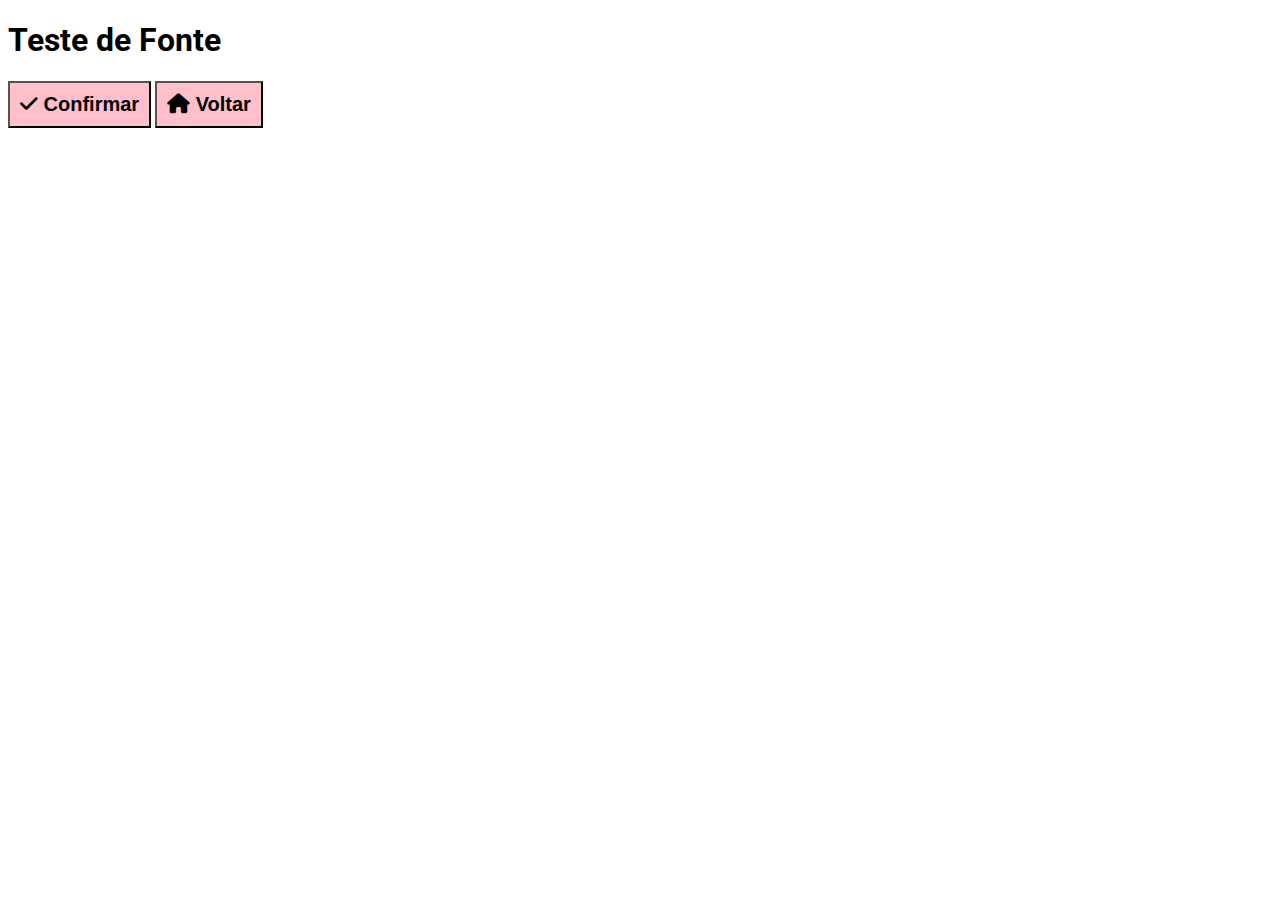
<file: index.html>
<!DOCTYPE html>
<html lang="en">
<head>
    <meta charset="UTF-8">
    <meta name="viewport" content="width=device-width, initial-scale=1.0">
    <title>Inserindo Fonte e Ícones</title>
    <link rel="stylesheet" href="https://cdnjs.cloudflare.com/ajax/libs/font-awesome/6.0.0-beta3/css/all.min.css">
    <link rel="stylesheet" href="css/estilo.css">
</head>
<body>
    <h1>Teste de Fonte</h1>

    <button class="btn">
        <i class="fa-solid fa-check"></i>
        Confirmar
    </button>

    <button class="btn">
        <i class="fa-solid fa-house"></i>
        Voltar
    </button>

</body>
</html>
</file>
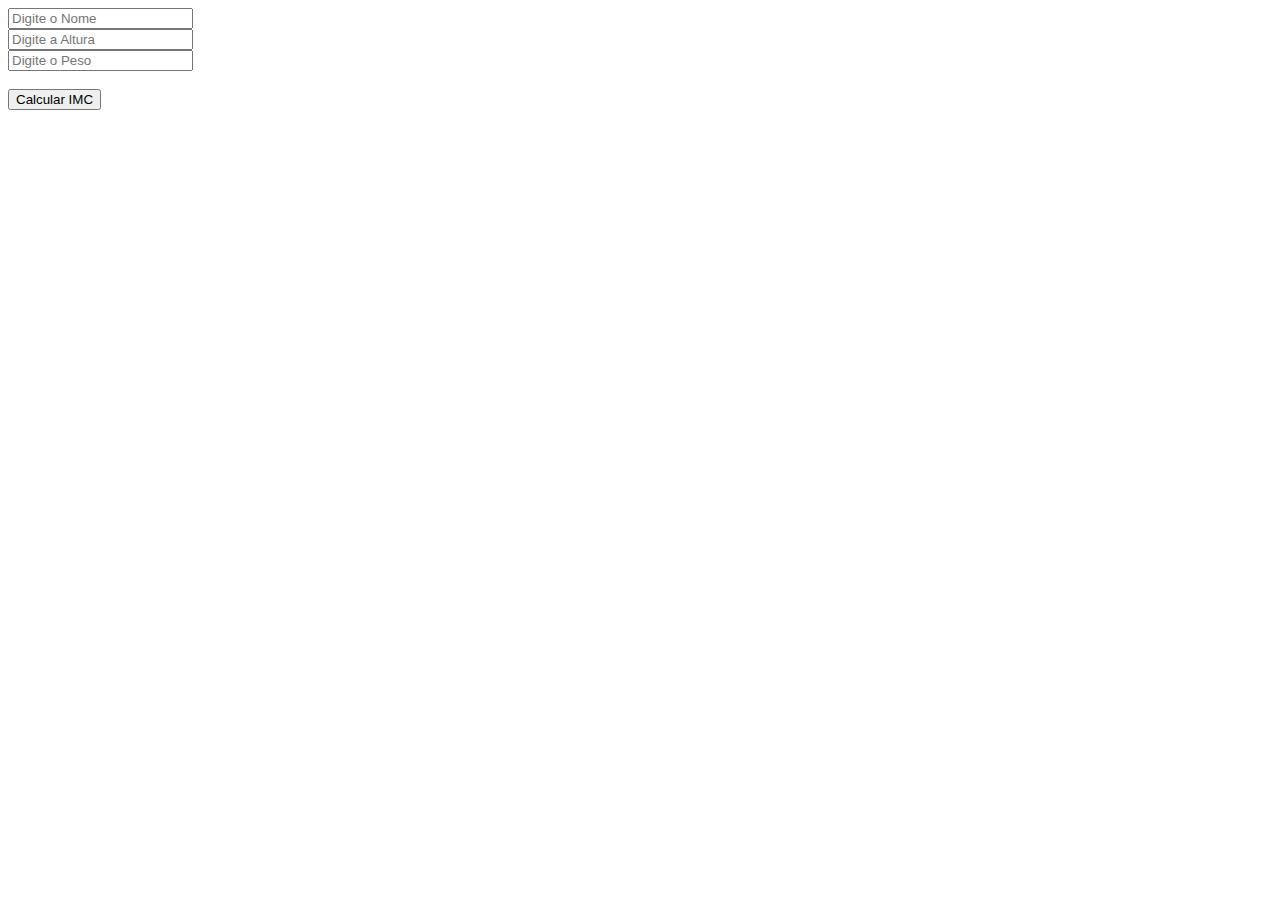
<file: imc.html>
<!DOCTYPE html>
<html lang="en">

<head>
    <meta charset="UTF-8">
    <meta name="viewport" content="width=device-width, initial-scale=1.0">
    <title>IMC</title>
</head>

<body>
    <main>
        <form action="" method="get">
            <input placeholder="Digite o Nome" type="text" id="txtNome"> <br>
            <input placeholder="Digite a Altura" type="text" id="txtAltura"> <br>
            <input placeholder="Digite o Peso" type="text" id="txtPeso"> <br> <br>

            <button type="button" id="btnCalcular">Calcular IMC</button>

        </form>

        <p id="mostrarIMC"></p>

    </main>
    <script src="js/imc.js"></script>
</body>

</html>
</file>
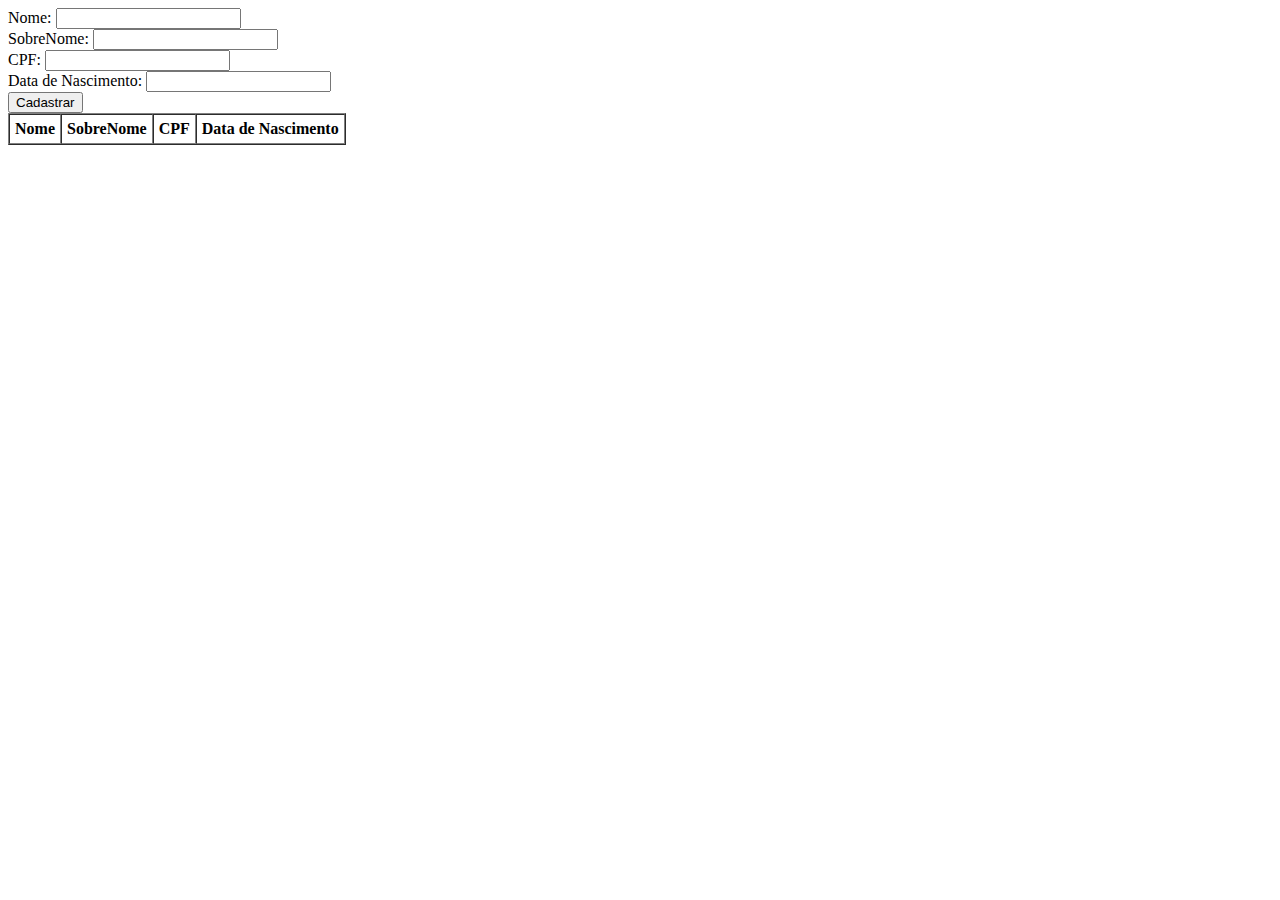
<file: json.html>
<!DOCTYPE html>
<html lang="en">

<head>
    <meta charset="UTF-8">
    <meta name="viewport" content="width=device-width, initial-scale=1.0">
    <title>Entendendo JSON e Storages</title>
</head>

<body>

    <form action="#" method="get">
        <label for="txtNome">Nome:</label>
        <input type="text" name="txtNome" id="txtNome"> <br>

        <label for="txtSobreNome">SobreNome:</label>
        <input type="text" name="txtSobreNome" id="txtSobreNome"> <br>

        <label for="txtCPF">CPF:</label>
        <input type="text" name="txtCPF" id="txtCPF"> <br>

        <label for="txtDataNascimento">Data de Nascimento:</label>
        <input type="text" name="txtDataNascimento" id="txtDataNascimento"> <br>

        <button id="btnCadastrar" type="button">Cadastrar</button>

    </form>

    <table border="1" cellspacing="0" cellpadding="5" id="tabPessoas">
        <tr>
            <th>Nome</th>
            <th>SobreNome</th>
            <th>CPF</th>
            <th>Data de Nascimento</th>
        </tr>
    </table>

    <script src="js/json.js"></script>
</body>

</html>
</file>
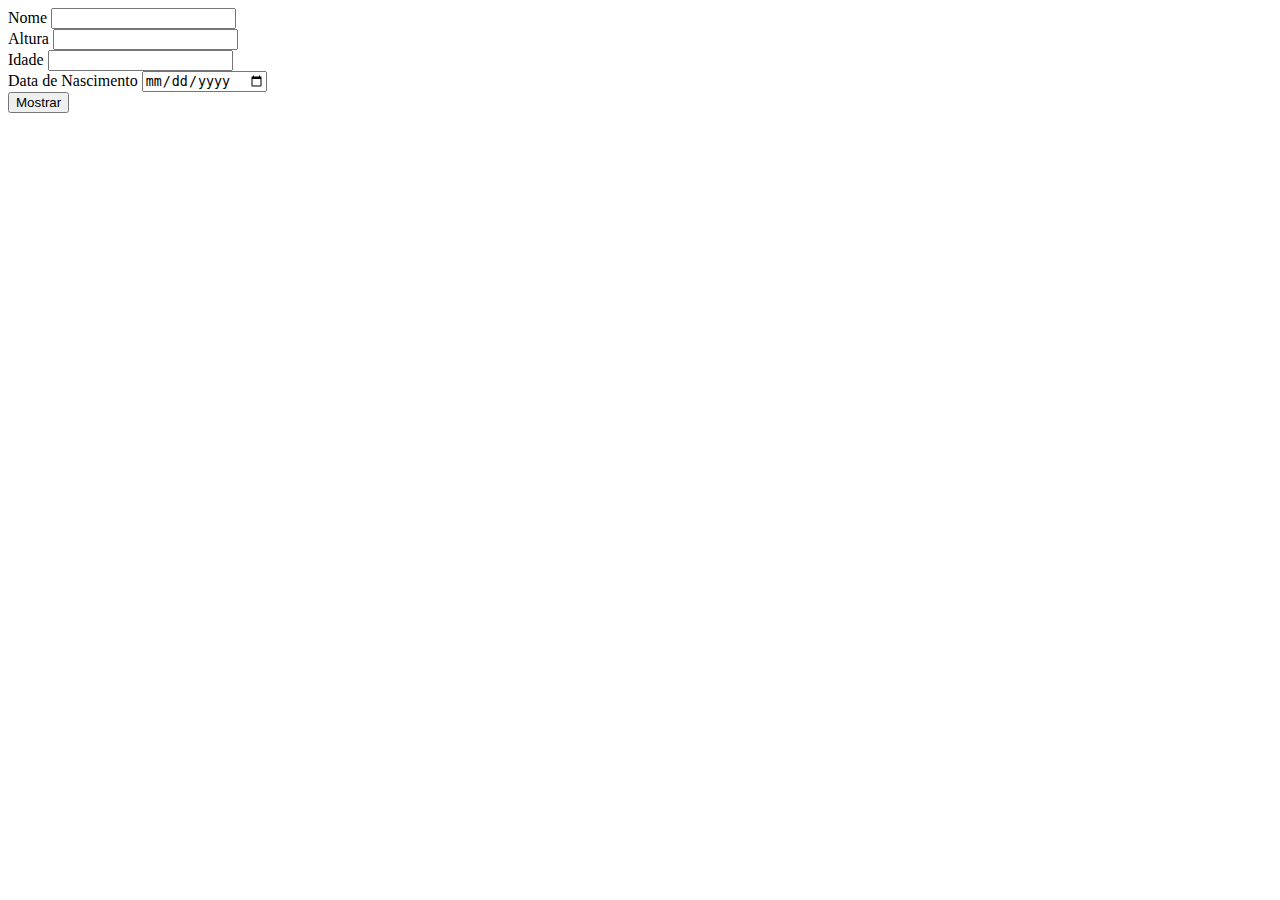
<file: objeto.html>
<!DOCTYPE html>
<html lang="en">
<head>
    <meta charset="UTF-8">
    <meta name="viewport" content="width=device-width, initial-scale=1.0">
    <title>Entendendo Objeto Javascript</title>
</head>
<body>
    <main>
        <form action="" method="get">
            <label for="txtNome">Nome</label>
            <input type="text" name="nome" id="txtNome">
            <br>

            <label for="txtAltura">Altura</label>
            <input type="text" name="altura" id="txtAltura">
            <br>

            <label for="txtIdade">Idade</label>
            <input type="number" name="idade" id="txtIdade">
            <br>

            <label for="txtDataNascimento">Data de Nascimento</label>
            <input type="date" name="dataNascimento" id="txtDataNascimento">
            <br>

            <button id="btnMostrar" type="button">Mostrar</button>
        </form>

        <div id="resultado"></div>

    </main>

    <script src="js/objeto.js"></script>
</body>
</html>
</file>
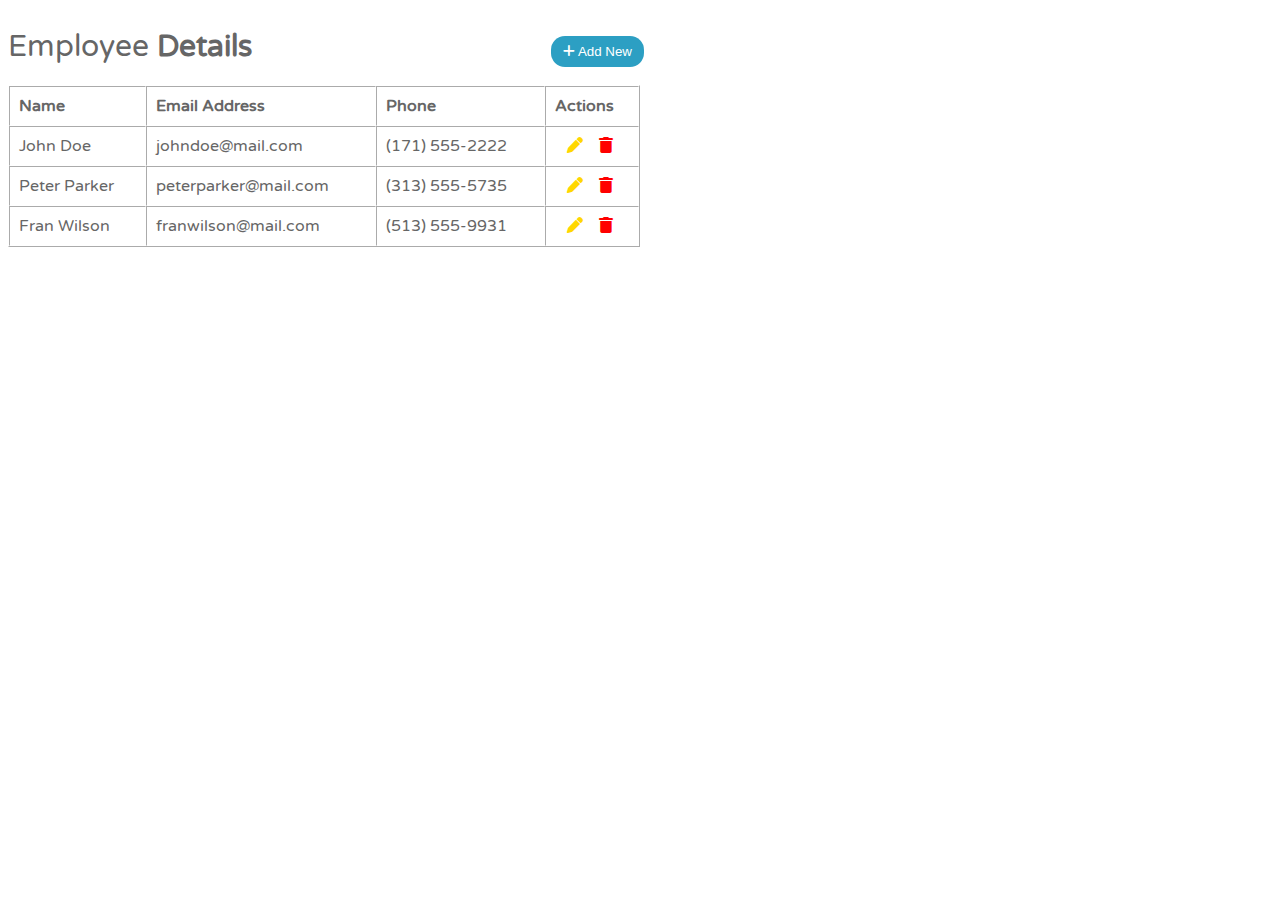
<file: pagina1.html>
<!DOCTYPE html>
<html lang="en">

<head>
    <meta charset="UTF-8">
    <meta name="viewport" content="width=device-width, initial-scale=1.0">
    <title>Página 1</title>
    <!-- Importar Icones do FontAwesome -->
    <link rel="stylesheet" href="https://cdnjs.cloudflare.com/ajax/libs/font-awesome/6.0.0-beta3/css/all.min.css">
    <link rel="stylesheet" href="css/pagina1.css">
</head>

<body>

    <section>

        <div class="titulo">
            Employee <strong>Details</strong>
        </div>

        <div class="addButton">
            <button>
                <i class="fa-solid fa-plus"></i>
                Add New
            </button>
        </div>



        <table  border="1" cellpadding="9" cellspacing="0">
            <tr>
                <th align="left">Name</th>
                <th align="left">Email Address</th>
                <th align="left">Phone</th>
                <th align="left">Actions</th>
            </tr>
            <tr>
                <td>John Doe</td>
                <td>johndoe@mail.com</td>
                <td>(171) 555-2222</td>
                <td>
                    &nbsp;&nbsp;
                    <i class="fa-solid fa-pen lapis"></i>
                    &nbsp;&nbsp;
                    <i class="fa-solid fa-trash lixo"></i>
                </td>
            </tr>
            <tr>
                <td>Peter Parker</td>
                <td>peterparker@mail.com</td>
                <td>(313) 555-5735</td>
                <td>
                    &nbsp;&nbsp;
                    <i class="fa-solid fa-pen lapis"></i>
                    &nbsp;&nbsp;
                    <i class="fa-solid fa-trash lixo"></i>
                </td>
            </tr>
            <tr>
                <td>Fran Wilson</td>
                <td>franwilson@mail.com</td>
                <td>(513) 555-9931</td>
                <td>
                    &nbsp;&nbsp;
                    <i class="fa-solid fa-pen lapis"></i>
                    &nbsp;&nbsp;
                    <i class="fa-solid fa-trash lixo"></i>
                </td>
            </tr>
        </table>

    </section>

</body>

</html>
</file>
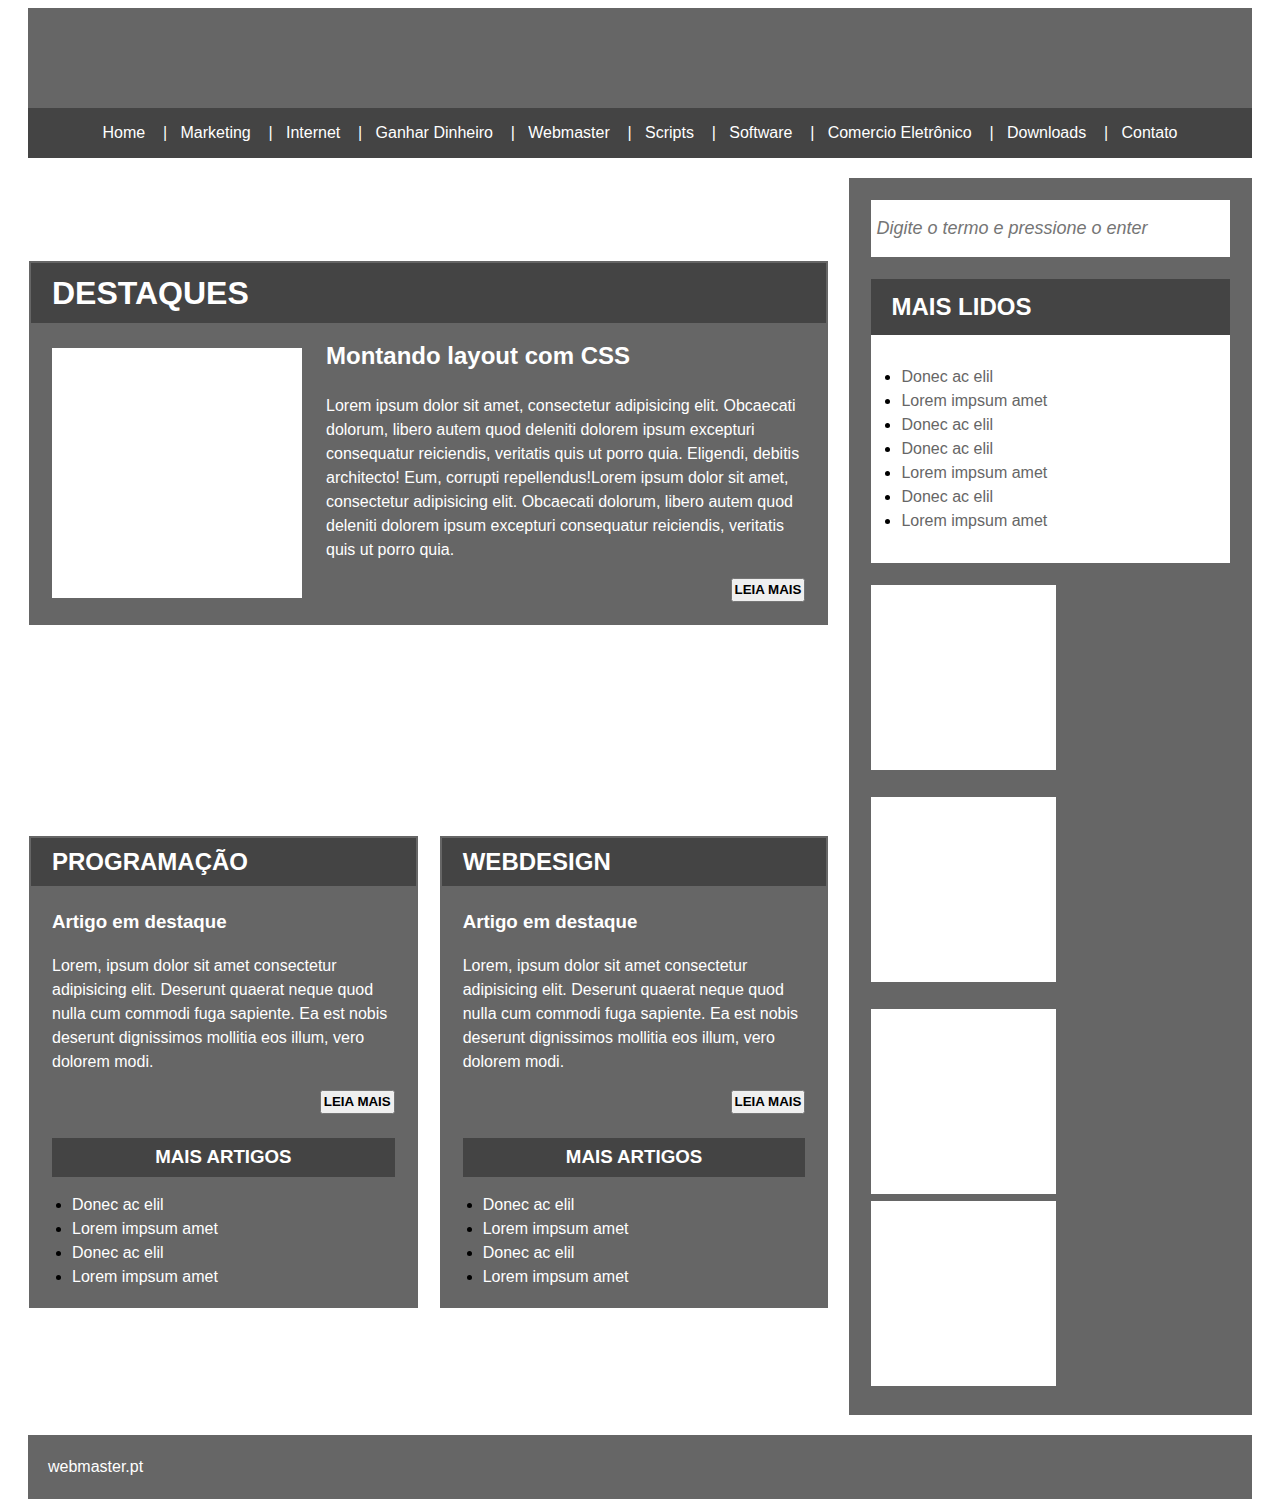
<file: pagina3.html>
<!DOCTYPE html>
<html lang="en">

<head>
    <meta charset="UTF-8">
    <meta name="viewport" content="width=device-width, initial-scale=1.0">
    <title>Exercício 3 - HTML/CSS</title>
    <link rel="stylesheet" href="css/pagina3.css">
</head>

<body>
    <header>
        <div id="topo"></div>
        <table id="menu">
            <tr>
                <td>
                    <a class="link" href="#">Home</a> &nbsp; &nbsp;|&nbsp;&nbsp;
                    <a class="link" href="#">Marketing</a> &nbsp; &nbsp;|&nbsp;&nbsp;
                    <a class="link" href="#">Internet</a> &nbsp; &nbsp;|&nbsp;&nbsp;
                    <a class="link" href="#">Ganhar Dinheiro</a> &nbsp; &nbsp;|&nbsp;&nbsp;
                    <a class="link" href="#">Webmaster</a> &nbsp; &nbsp;|&nbsp;&nbsp;
                    <a class="link" href="#">Scripts</a> &nbsp; &nbsp;|&nbsp;&nbsp;
                    <a class="link" href="#">Software</a> &nbsp; &nbsp;|&nbsp;&nbsp;
                    <a class="link" href="#">Comercio Eletrônico</a> &nbsp; &nbsp;|&nbsp;&nbsp;
                    <a class="link" href="#">Downloads</a> &nbsp; &nbsp;|&nbsp;&nbsp;
                    <a class="link" href="#">Contato</a>
                </td>
            </tr>
        </table>
    </header>
    <main>

        <table width="100%" cellspacing="20" border="0" id="tabPrincipal">
            <tr>
                <td class="colDestaque" cellspacing="0" colspan="2">

                    <table id="tabDestaques" border="0">
                        <tr class="linTituloTab">
                            <td colspan="2">
                                <h1>Destaques</h1>
                            </td>
                        </tr>
                        <tr>
                        <tr class="linMontandoLayout">
                            <td>
                                <div id="quadrado">

                                </div>
                            </td>
                            <td>
                                <h2>Montando layout com CSS</h2>
                                <p>
                                    Lorem ipsum dolor sit amet, consectetur adipisicing elit. Obcaecati dolorum, libero
                                    autem quod deleniti dolorem ipsum excepturi consequatur reiciendis, veritatis quis
                                    ut porro quia. Eligendi, debitis architecto! Eum, corrupti repellendus!Lorem ipsum
                                    dolor sit amet, consectetur adipisicing elit. Obcaecati dolorum, libero
                                    autem quod deleniti dolorem ipsum excepturi consequatur reiciendis, veritatis quis
                                    ut porro quia. 
                                </p>
                                <button class="btnLeiaMais">
                                    Leia Mais
                                </button>
                            </td>
                        </tr>
                    </table>

                </td>
                <td class="colMaisLidos" rowspan="2">

                    <table id="tabMaisLidos" cellspacing="20">
                        <tr>
                            <td>
                                <input type="text" placeholder="Digite o termo e pressione o enter">
                            </td>
                        </tr>
                        <tr>
                            <td>
                                <h2>
                                    MAIS LIDOS
                                </h2>
                                <ul>
                                    <li><span>Donec ac elil</span></li>
                                    <li><span>Lorem impsum amet</span></li>
                                    <li><span>Donec ac elil</span></li>
                                    <li><span>Donec ac elil</span></li>
                                    <li><span>Lorem impsum amet</span></li>
                                    <li><span>Donec ac elil</span></li>
                                    <li><span>Lorem impsum amet</span></li>
                                </ul>
                            </td>
                        </tr>
                        <tr>
                            <td>
                                <div id="quadrados">

                                    <div class="quad quadradinho1">

                                    </div>
                                    <div class="quad quadradinho2">

                                    </div>
                                    <div class="quad quadradinho3">

                                    </div>
                                    <div class="quad quadradinho4">

                                    </div>
                                </div>

                            </td>
                        </tr>
                    </table>




                </td>
            </tr>
            <tr>
                <td class="colProgramacao">
                    <table id="tabProgramacao">
                        <tr class="linTituloTab">
                            <td>
                                <h2>Programação</h2>
                            </td>
                        </tr>
                        <tr class="artDestaque">
                            <td>
                                <h3>Artigo em destaque</h3>
                                <p>
                                    Lorem, ipsum dolor sit amet consectetur adipisicing elit. Deserunt quaerat neque
                                    quod nulla cum commodi fuga sapiente. Ea est nobis deserunt
                                    dignissimos mollitia eos illum, vero dolorem modi.
                                </p>
                                <button class="btnLeiaMais">
                                    Leia Mais
                                </button>
                            </td>
                        </tr>
                        <tr>
                            <td>
                                <h3 class="maisArtigos">
                                    MAIS ARTIGOS
                                </h3>
                                <ul>
                                    <li><span>Donec ac elil</span></li>
                                    <li><span>Lorem impsum amet</span></li>
                                    <li><span>Donec ac elil</span></li>
                                    <li><span>Lorem impsum amet</span></li>
                                </ul>

                            </td>
                        </tr>
                    </table>


                </td>
                <td class="colWebdesign">
                    <table id="tabWebdesign">
                        <tr class="linTituloTab">
                            <td>
                                <h2>Webdesign</h2>
                            </td>
                        </tr>
                        <tr class="artDestaque">
                            <td>
                                <h3>Artigo em destaque</h3>
                                <p>
                                    Lorem, ipsum dolor sit amet consectetur adipisicing elit. Deserunt quaerat neque
                                    quod nulla cum commodi fuga sapiente. Ea est nobis deserunt
                                    dignissimos mollitia eos illum, vero dolorem modi.
                                </p>
                                <button class="btnLeiaMais">
                                    Leia Mais
                                </button>
                            </td>
                        </tr>
                        <tr>
                            <td>
                                <h3 class="maisArtigos">
                                    MAIS ARTIGOS
                                </h3>
                                <ul>
                                    <li><span>Donec ac elil</span></li>
                                    <li><span>Lorem impsum amet</span></li>
                                    <li><span>Donec ac elil</span></li>
                                    <li><span>Lorem impsum amet</span></li>
                                </ul>

                            </td>
                        </tr>
                    </table>
                </td>
            </tr>

        </table>

    </main>
    <footer>
        webmaster.pt
    </footer>
</body>

</html>
</file>
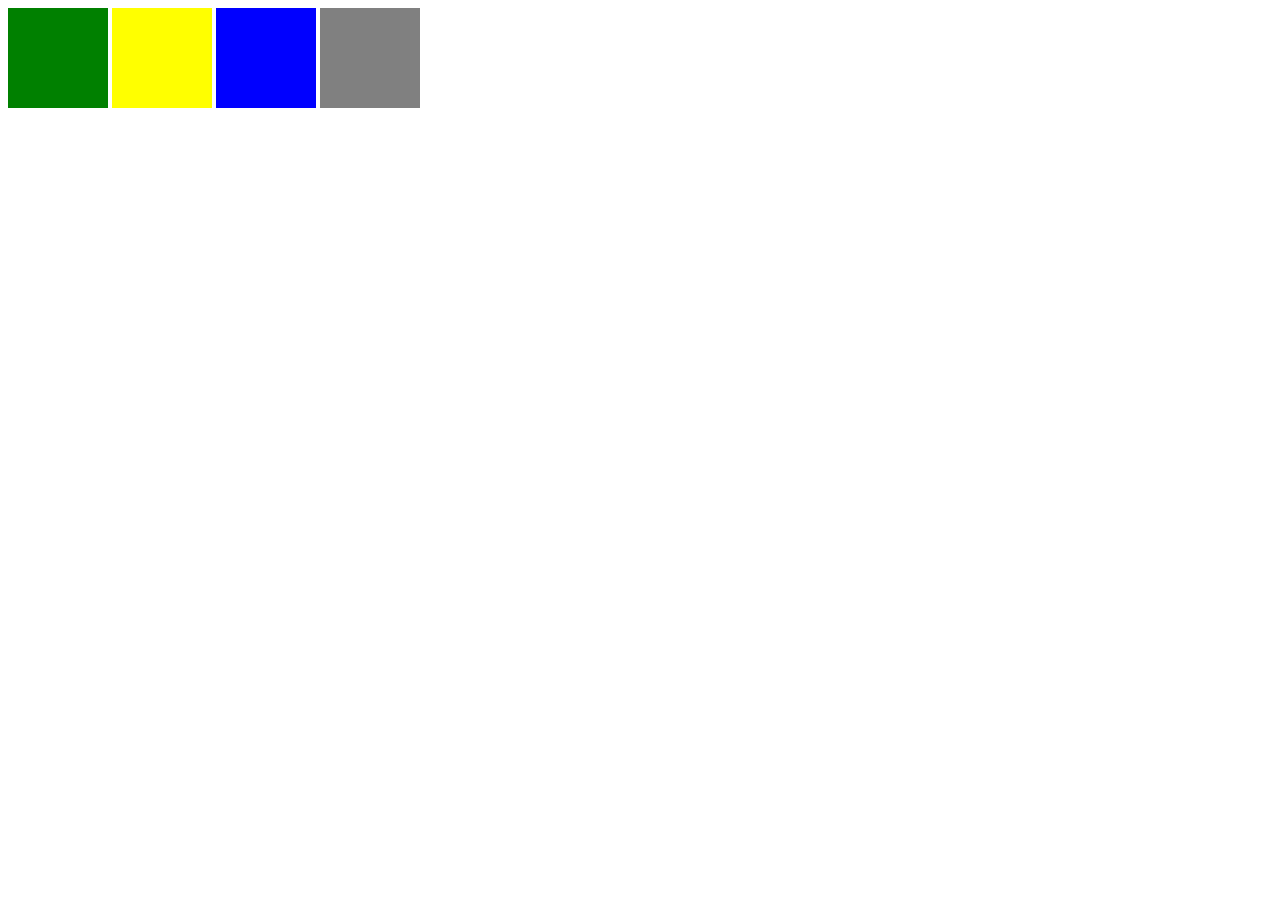
<file: responsivo.html>
<!DOCTYPE html>
<html lang="en">

<head>
    <meta charset="UTF-8">
    <meta name="viewport" content="width=device-width, initial-scale=1.0">
    <title>Pagina Internet</title>
    <link rel="stylesheet" href="css/responsivo.css">
</head>

<body>
   <div id="quad1"></div>
   <div id="quad2"></div>
   <div id="quad3"></div>
   <div id="quad4"></div>
</body>

</html>
</file>
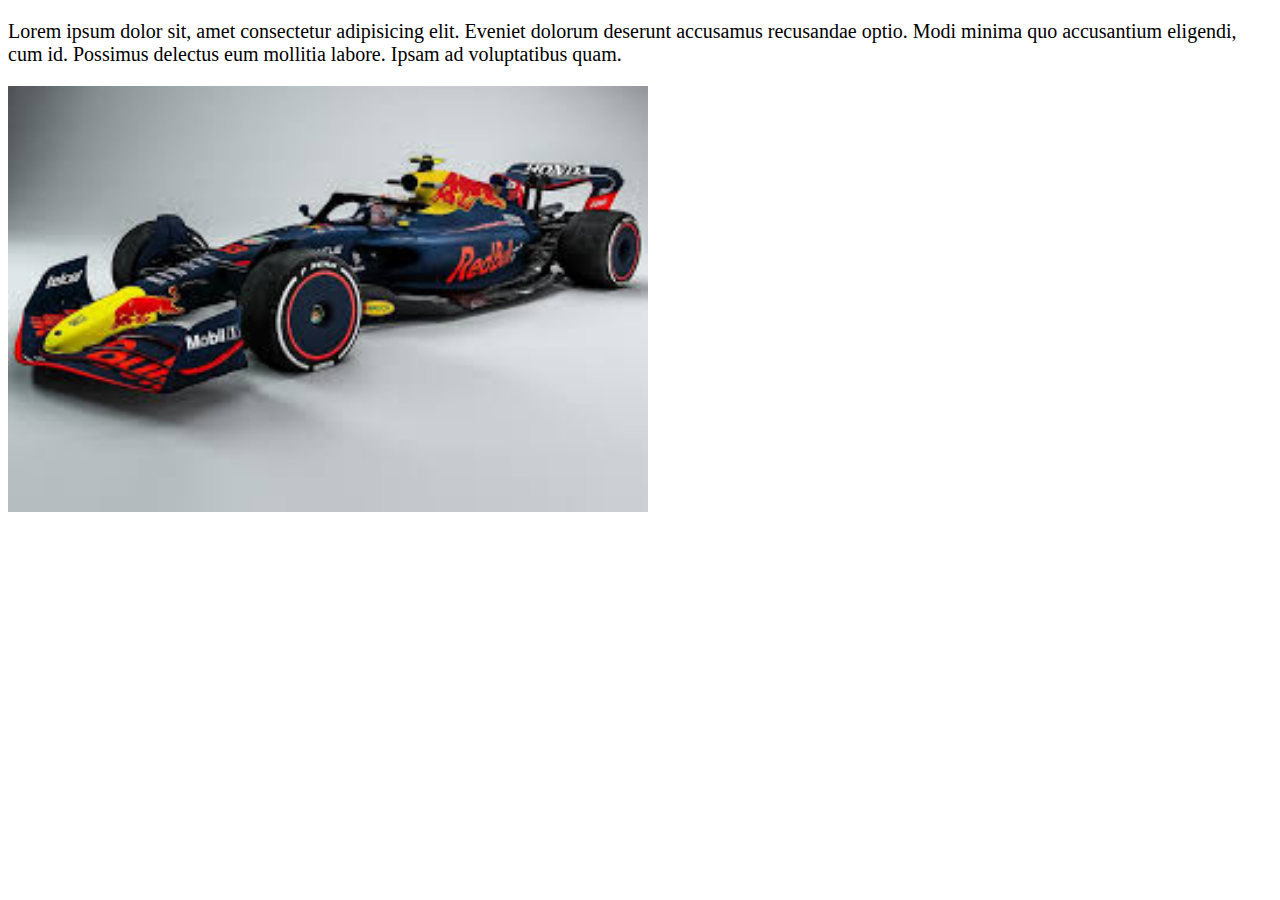
<file: ex1/ex1.html>
<!DOCTYPE html>
<html lang="en">

<head>
    <meta charset="UTF-8">
    <meta name="viewport" content="width=device-width, initial-scale=1.0">
    <title>Exercício 1 - Media Queries</title>
    <link rel="stylesheet" href="ex1.css">
</head>

<body>
    <header>
        <p>
            Lorem ipsum dolor sit, amet consectetur adipisicing elit.
            Eveniet dolorum deserunt accusamus recusandae optio.
            Modi minima quo accusantium eligendi, cum id.
            Possimus delectus eum mollitia labore. Ipsam ad voluptatibus quam.
        </p>
        <img src="../img/1.jfif" alt="Imagem">
    </header>
</body>

</html>
</file>
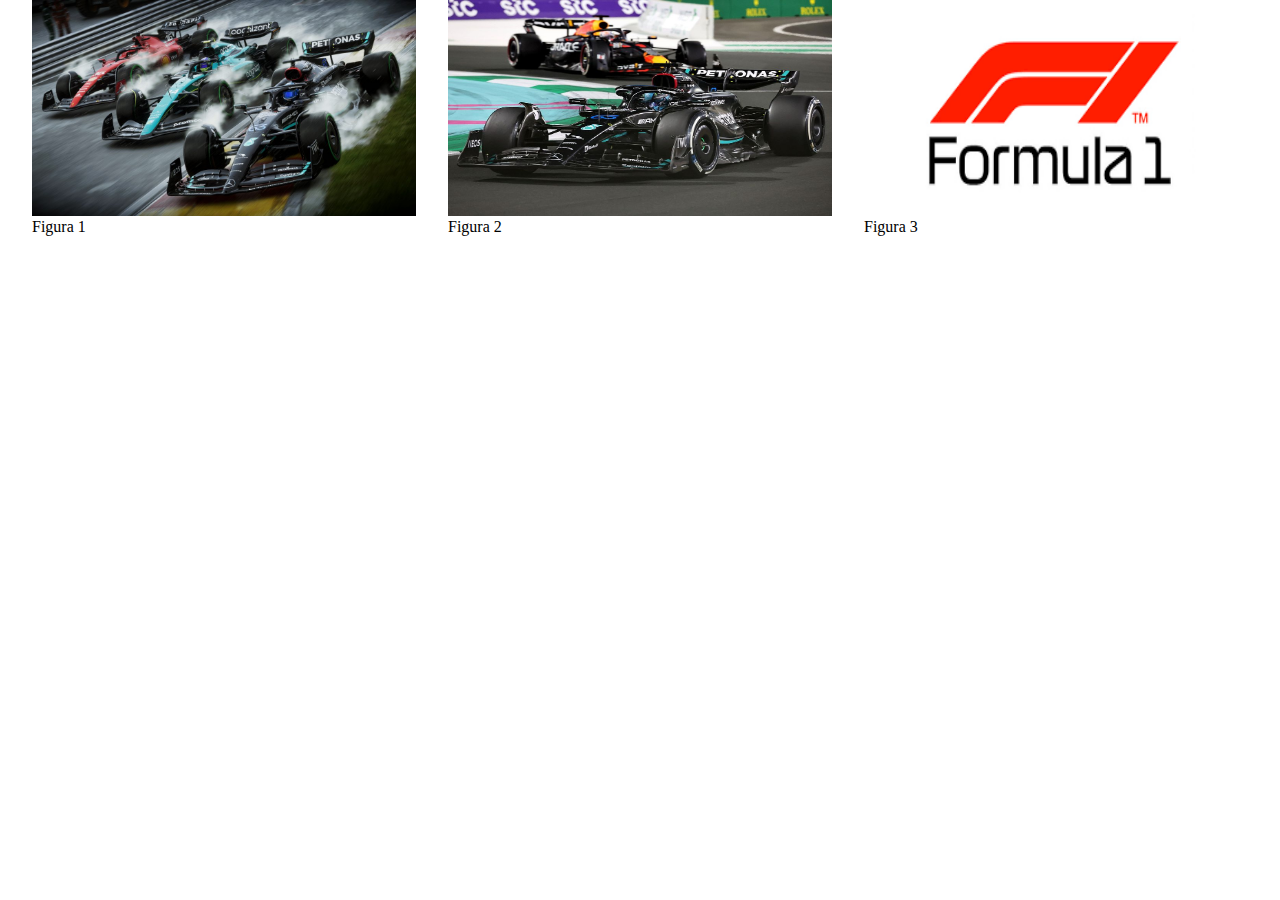
<file: ex2/ex2.html>
<!DOCTYPE html>
<html lang="en">
<head>
    <meta charset="UTF-8">
    <meta name="viewport" content="width=device-width, initial-scale=1.0">
    <title>Exercício 2 - Media Queries + Display Flex</title>
    <link rel="stylesheet" href="ex2.css">
</head>
<body>
    <section>
        <div class="card">
            <figure>
                <img src="../img/2.jpg" alt="Imagem 1">
                <figcaption>
                    Figura 1
                </figcaption>
            </figure>
        </div>
        <div class="card">
            <figure>
                <img src="../img/3.jpg" alt="Imagem 2">
                <figcaption>
                    Figura 2
                </figcaption>
            </figure>
        </div>
        <div class="card">
            <figure>
                <img src="../img/4.png" alt="Imagem 3">
                <figcaption>
                    Figura 3
                </figcaption>
            </figure>
        </div>

    </section>

</body>
</html>
</file>
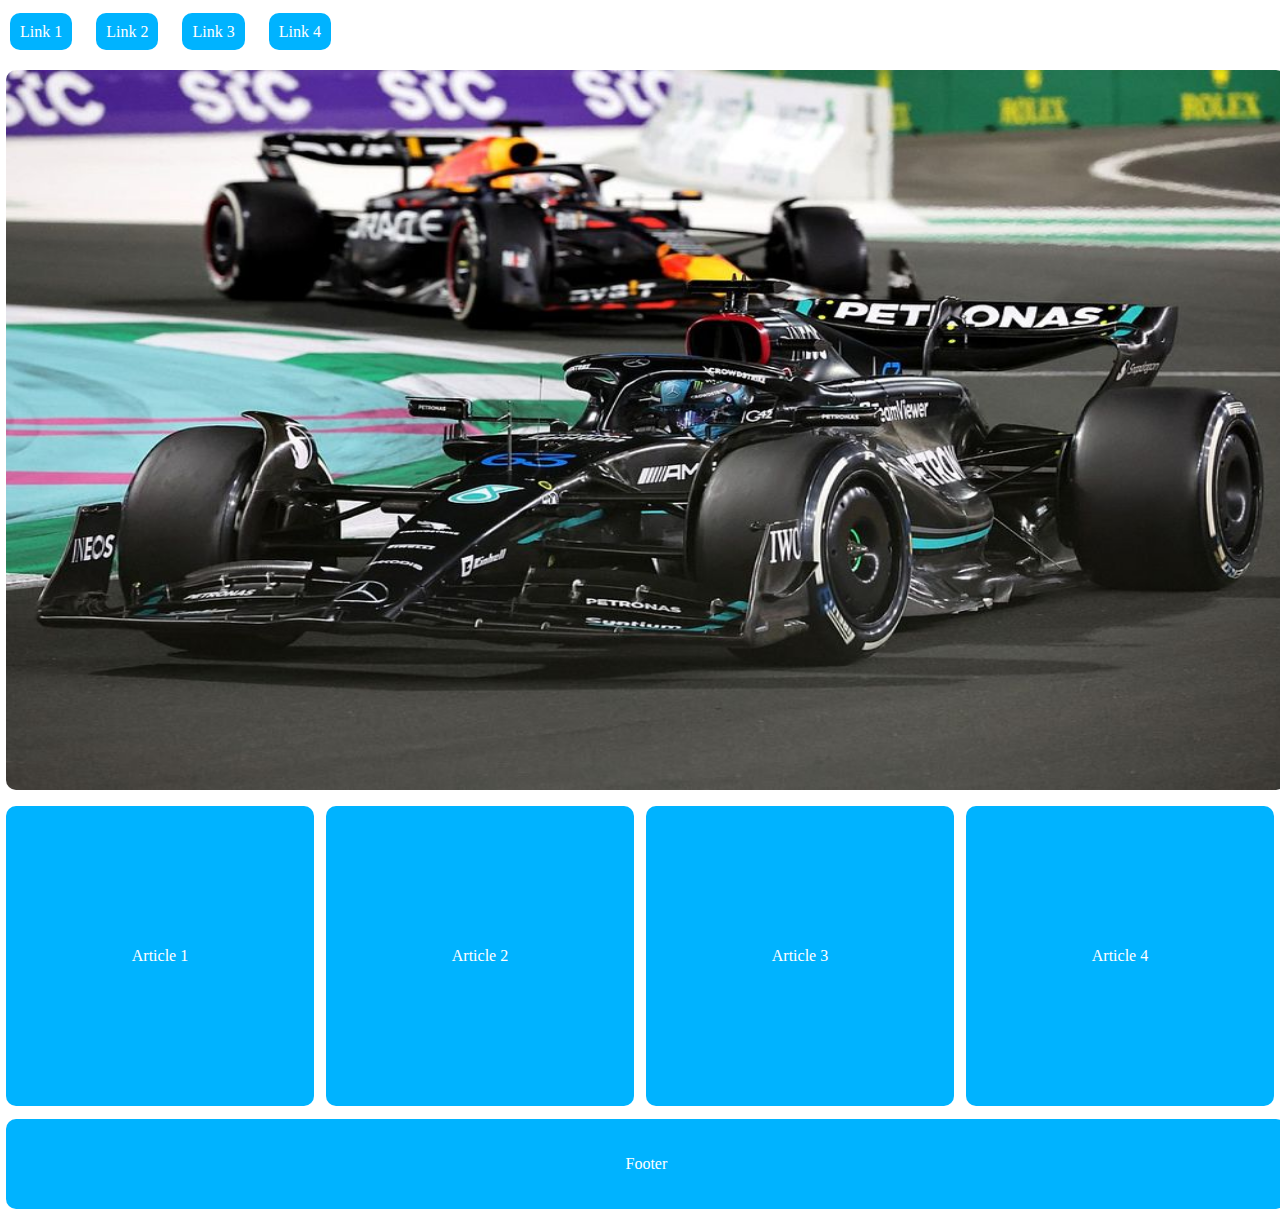
<file: ex3/ex3.html>
<!DOCTYPE html>
<html lang="pt-br">

<head>
    <meta charset="UTF-8">
    <meta name="viewport" content="width=device-width, initial-scale=1.0">
    <link rel="stylesheet" href="ex3.css">
    <title>Exercício 3</title>
</head>

<body>
    <header>
        <nav>
            <a href="#">Link 1</a>
            <a href="#">Link 2</a>
            <a href="#">Link 3</a>
            <a href="#">Link 4</a>
        </nav>
    </header>
    <main>
        <section>
            <img src="../img/3.jpg" alt="Imagem3">
        </section>
        <section class="art">
            <article>
                Article 1
            </article>
            <article>
                Article 2
            </article>
            <article>
                Article 3
            </article>
            <article>
                Article 4
            </article>
        </section>
    </main>
    <footer>
        Footer
    </footer>
</body>

</html>
</file>
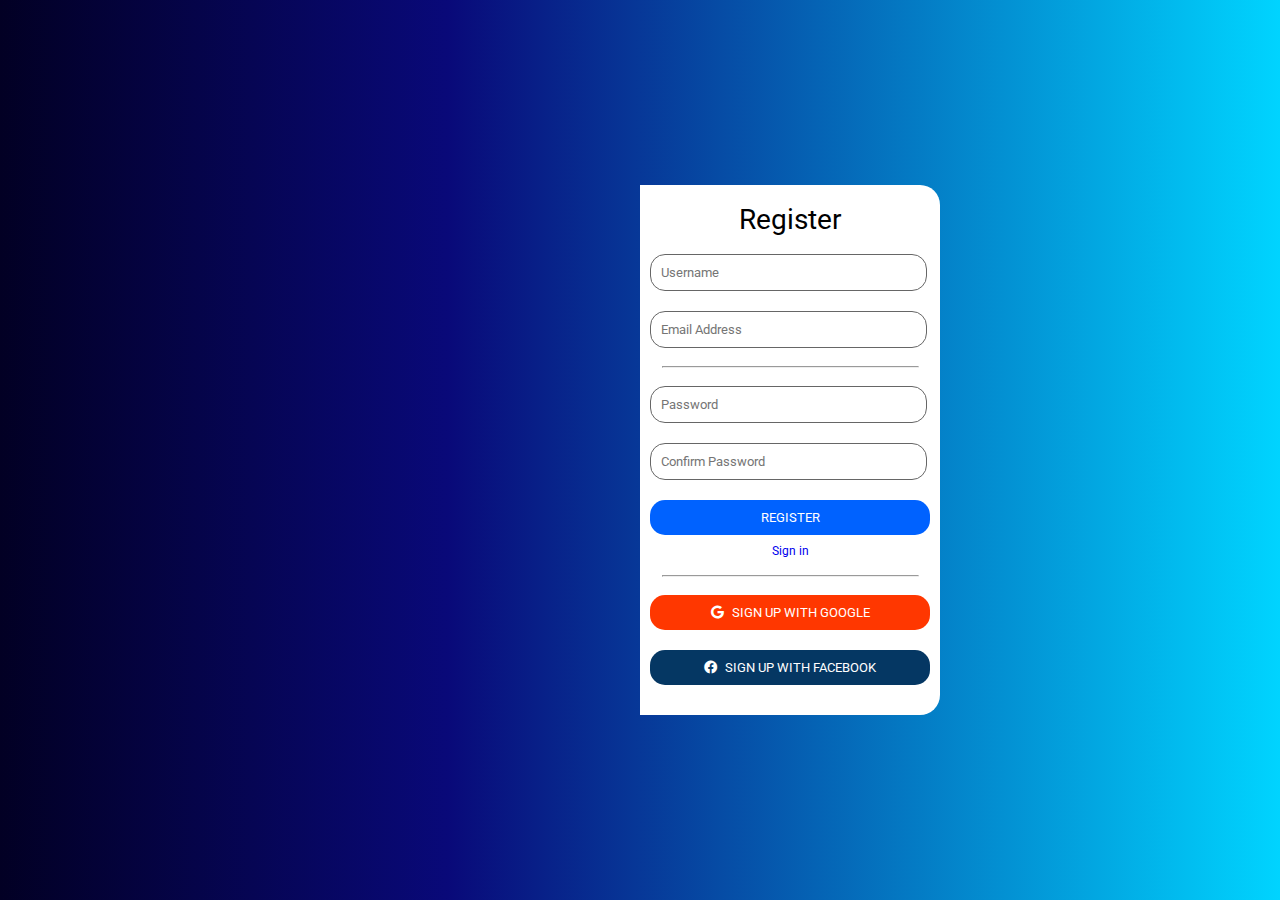
<file: ex5/ex5.html>
<!DOCTYPE html>
<html lang="pt-br">

<head>
    <meta charset="UTF-8">
    <meta name="viewport" content="width=device-width, initial-scale=1.0">
    <title>Exercício 5</title>
    <link rel="stylesheet" href="ex5.css">
</head>

<body>
    <main class="container">
        <section class="imagem">

        </section>
        <section class="formulario">
            <div>
                <form action="#" method="get">
                    <h3>Register</h3>
                    <input type="text" placeholder="Username">
                    <input type="email" placeholder="Email Address">
                    <hr>

                    <input type="password" placeholder="Password">
                    <input type="password" placeholder="Confirm Password">
                    <button class="btnRegister">Register</button>
                    <a href="#">Sign in</a>
                    <hr>

                    <button class="btnGoogle">
                        <i class="fa-brands fa-google"></i>
                        Sign Up With Google
                    </button>

                    <button class="btnFacebook">
                        <i class="fa-brands fa-facebook"></i>
                        Sign Up With Facebook
                    </button>
                </form>

            </div>
        </section>
    </main>
</body>

</html>
</file>
<file: css/estilo.css>
@import url('https://fonts.googleapis.com/css2?family=Roboto:ital,wght@0,100..900;1,100..900&display=swap');

body {
    font-family: 'Roboto', sans-serif;
}

.btn {
    background-color: pink;
    padding: 10px;
    font-weight: bold;
    font-size: 20px;
}
</file>
<file: css/pagina1.css>
/* Importando a Fonte Varela Round */
@import url('https://fonts.googleapis.com/css2?family=Varela+Round&display=swap');

body {
    font-family: 'Varela Round', sans-serif;
    color: #666;
}

table {
    width: 50%;
    border-color: white;
}

div.titulo {
    display: inline-block;
    margin: 20px 0;
    width: 25%;
    font-size: 30px;
    text-align: left;
}

div.addButton {
    display: inline-block;
    width: 25%;
    text-align: right;
}

div.addButton button {
    border: 0;
    padding: 8px 12px;

    background-color: rgb(44, 159, 195);
    color: white;
    border-radius: 14px;
}
i.lapis{
    color: gold;
}
i.lixo{
    color: red;
}
</file>
<file: css/pagina3.css>
* {
    font-family: Arial, Helvetica, sans-serif;
    line-height: 1.5;
}

header {
    margin: 0 20px;
}

#topo {
    background-color: #666;
    width: 100%;
    height: 100px;
}

#menu {
    width: 100%;
    height: 50px;
    background-color: #444;
    text-align: center;
}

#menu td,
a.link {
    color: white;
    text-decoration: none;
}

td.colDestaque {
    width: 66%;
}


#tabDestaques,
#tabProgramacao,
#tabWebdesign,
.colMaisLidos {
    background-color: #666;
    color: white;
}

tr.linTituloTab {
    background-color: #444;
    color: white;
}

tr.linMontandoLayout #quadrado {
    width: 250px;
    height: 250px;
    margin: 15px 20px 20px 20px;
    background-color: white;
}

tr.linMontandoLayout h2,
tr.linMontandoLayout p {
    margin-top: 10px;
    padding-right: 20px;
}

tr.linTituloTab h1,
tr.linTituloTab h2 {
    margin: 5px 0;
    padding-left: 20px;
    text-transform: uppercase;
}

tr.artDestaque h3,
tr.artDestaque p {
    padding: 0 20px;
}

button {
    position: relative;
    float: right;
    right: 20px;
    font-weight: bold;
    padding: 0 2px;
    margin-bottom: 20px;
    text-transform: uppercase;
}

.maisArtigos {
    background-color: #444;
    padding: 5px 0;
    margin: 0 20px;
    text-align: center;
}

#tabProgramacao ul>li,
#tabWebdesign ul>li {
    color: black;
}

#tabProgramacao ul>li span,
#tabWebdesign ul>li span {
    color: white;
}

.colMaisLidos {
    vertical-align: top;
}

#tabMaisLidos h2 {
    background-color: #444;
    margin: 0;
    padding: 10px 20px;
    text-transform: uppercase;
}

#tabMaisLidos ul {
    margin: 0;
    padding: 30px;
    background-color: white;
    color: black;
}

#tabMaisLidos ul>li span {
    color: #666;
}

#tabMaisLidos input {
    width: 100%;
    padding: 15px 0;
    border: 0;
    font-size: 18px;
}

#tabMaisLidos input::placeholder {
    font-size: 18px;
    font-style: italic;
    padding: 5px;
}

#tabMaisLidos #quadrados {
    width: 100%;
    height: 100%;
    margin: 0;
    padding: 0;
}

#tabMaisLidos .quad {
    display: inline-block;
    width: 185px;
    height: 185px;
    background-color: white;
}
#tabMaisLidos .quadradinho1{
    margin-bottom: 20px;
    margin-right: 20px;
}
#tabMaisLidos .quadradinho2{
    margin-bottom: 20px;
}
#tabMaisLidos .quadradinho3{
    margin-right: 20px;
}

footer {
    padding: 20px;
    margin: 0 20px;
    background-color: #666;
    color: white;
}
</file>
<file: css/responsivo.css>
@media (max-width: 600px) {

    div#quad1 {
        display: inline-block;
        background-color: white;
        border: 2px black solid;
        width: 100px;
        height: 100px;
    }

    div#quad2 {
        display: inline-block;
        background-color: black;
        border: 3px red dotted;
        width: 100px;
        height: 100px;
    }

    div#quad3 {
        display: inline-block;
        background-color: yellow;
        border: 2px blue dashed;
        width: 100px;
        height: 100px;
    }
    
    div#quad4 {
        display: inline-block;
        background-color: blue;
        border: 3px green solid;
        width: 100px;
        height: 100px;
    }

}
@media (min-width:600px) {
    div#quad1 {
        display: inline-block;
        background-color: yellow;
        width: 100px;
        height: 100px;
    }

    div#quad2 {
        display: inline-block;
        background-color: pink;
        width: 100px;
        height: 100px;
    }

    div#quad3 {
        display: inline-block;
        background-color: violet;
        width: 100px;
        height: 100px;
    }
    
    div#quad4 {
        display: inline-block;
        background-color: black;
        width: 100px;
        height: 100px;
    }
}
@media (min-width:800px) {
    div#quad1 {
        display: inline-block;
        background-color: black;
        width: 100px;
        height: 100px;
    }

    div#quad2 {
        display: inline-block;
        background-color: #F00;
        width: 100px;
        height: 100px;
    }

    div#quad3 {
        display: inline-block;
        background-color: purple;
        width: 100px;
        height: 100px;
    }
    
    div#quad4 {
        display: inline-block;
        background-color: blue;
        width: 100px;
        height: 100px;
    }
}

@media (min-width:1000px) {
    div#quad1 {
        display: inline-block;
        background-color: green;
        width: 100px;
        height: 100px;
    }

    div#quad2 {
        display: inline-block;
        background-color: yellow;
        width: 100px;
        height: 100px;
    }

    div#quad3 {
        display: inline-block;
        background-color: blue;
        width: 100px;
        height: 100px;
    }
    
    div#quad4 {
        display: inline-block;
        background-color: grey;
        width: 100px;
        height: 100px;
    }
}
</file>
<file: ex1/ex1.css>
@media only screen and (max-width: 768px) {
    p {
        font-size: 14px;
    }
    img {
        width: 100vw;
    }
}
@media only screen and (min-width: 768px) {
    p {
        font-size: 16px;
    }
    img {
        width: 80vw;
    }
}
@media only screen and (min-width: 1024px) {
    p {
        font-size: 20px;
    }
    img {
        width: 50vw;
    }
}
</file>
<file: ex2/ex2.css>
@import url("../css/reset.css");

@media only screen and (max-width: 768px) {
    section {
        display: flex;
        flex-direction: column;
        width: 100vw;
    }
    .card img{
        width: 100vw;
        height: auto;
    }
}

@media only screen and (min-width: 768px) {
    section {
        display: flex;
        flex-direction: row;
        flex-wrap: wrap;
        justify-content: center;
    }
    .card img{
        width: 50vw;
        aspect-ratio: 16/9;
    }
}

@media only screen and (min-width: 1024px) {
    section {
        display: flex;
        flex-direction: row;
        justify-content: space-evenly;
    }
    .card img{
        width: 30vw;
        height: auto;
        aspect-ratio: 16/9;
    }
}
</file>
<file: ex3/ex3.css>
@import url("../css/reset.css");

/* Somente Celular */
@media only screen and (max-width:768px) {}

/* Somente Tablet */
@media only screen and (min-width:769px) {

    *{
        border-radius: 10px;
    }

    header {
        display: flex;
        justify-content: flex-start;
        align-items: center;
        width: 100vw;
        height: 5vw;
    }

    nav a {
        background-color: #00b3ff;
        color: white;
        text-decoration: none;
        padding: 10px;
        margin: 10px;
    }

    section img {
        margin: 0.5vw;
        width: 100vw;
        aspect-ratio: 16/9;
    }

    section.art {
        display: flex;
        justify-content: space-evenly;
        flex-direction: row;
        flex-wrap: nowrap;
        width: 100vw;
    }

    section.art article {
        display: flex;
        justify-content: center;
        align-items: center;
        width: 25vw;
        margin: 0.5vw;
        height: 300px;
        background-color: #00b3ff;
        color: white;

    }
    footer{
        display: flex;
        justify-content: center;
        align-items: center;
        width: 100vw;
        height: 10vh;
        margin: 0.5vw;
        background-color: #00b3ff;
        color: white;
    }

}

/* Somente Desktop */
@media only screen and (min-width:992px) {}
</file>
<file: ex5/ex5.css>
/* Dá um reset no CSS do HTML */
@import url('../css/reset.css');
/* Importa o CSS dos Ícones do FontAwesome */
@import url('https://cdnjs.cloudflare.com/ajax/libs/font-awesome/6.0.0-beta2/css/all.min.css');
/* Importa o CSS da Fonte Roboto */
@import url('https://fonts.googleapis.com/css2?family=Roboto:ital,wght@0,100..900;1,100..900&display=swap');

* {
    font-family: 'Roboto', sans-serif;
}

main.container {
    height: 100vh;
    background: #020024;
    background: linear-gradient(90deg,
            #020024 0%,
            #090979 35%,
            #00d4ff 100%);
    display: flex;
    flex-direction: row;
    justify-content: center;
    align-items: center;
}

section {
    width: 300px;
    height: 530px;
    margin: 20px 0;
}

section.imagem {
    background-image: url("https://i.pinimg.com/736x/e0/03/1c/e0031c0baf6d7b1d022b5cf13089db70.jpg");
    background-size: cover;
    border-top-left-radius: 20px;
    border-bottom-left-radius: 20px;
}

section.formulario {
    background-color: white;
    display: flex;
    flex-direction: column;
    justify-content: center;
    border-top-right-radius: 20px;
    border-bottom-right-radius: 20px;
}

form {
    display: flex;
    flex-direction: column;
    width: 100%;
}

form h3 {
    font-size: 28px;
    margin-bottom: 10px;
    width: 100%;
    text-align: center;
}

form input {
    width: 85%;
    padding: 10px;
    margin: 10px;
    border-radius: 15px;
    border: 1px solid #666;
}

form button {
    margin: 10px;
    border-radius: 15px;
    border: 0;
    padding: 10px;
    color: white;
    text-transform: uppercase;
}

form button:hover {
    opacity: 0.8;
    cursor: pointer;
}

form hr {
    width: 85%;
}

form button.btnRegister {
    background-color: #0062ff;
}

form button.btnFacebook {
    background-color: #053763;
}

form button.btnGoogle {
    background-color: #ff3700;
}

form a {
    text-decoration: none;
    text-align: center;
    font-size: 12px;
    margin: 0 10px 10px 10px;
}

form i {
    margin-right: 5px;
}
</file>
